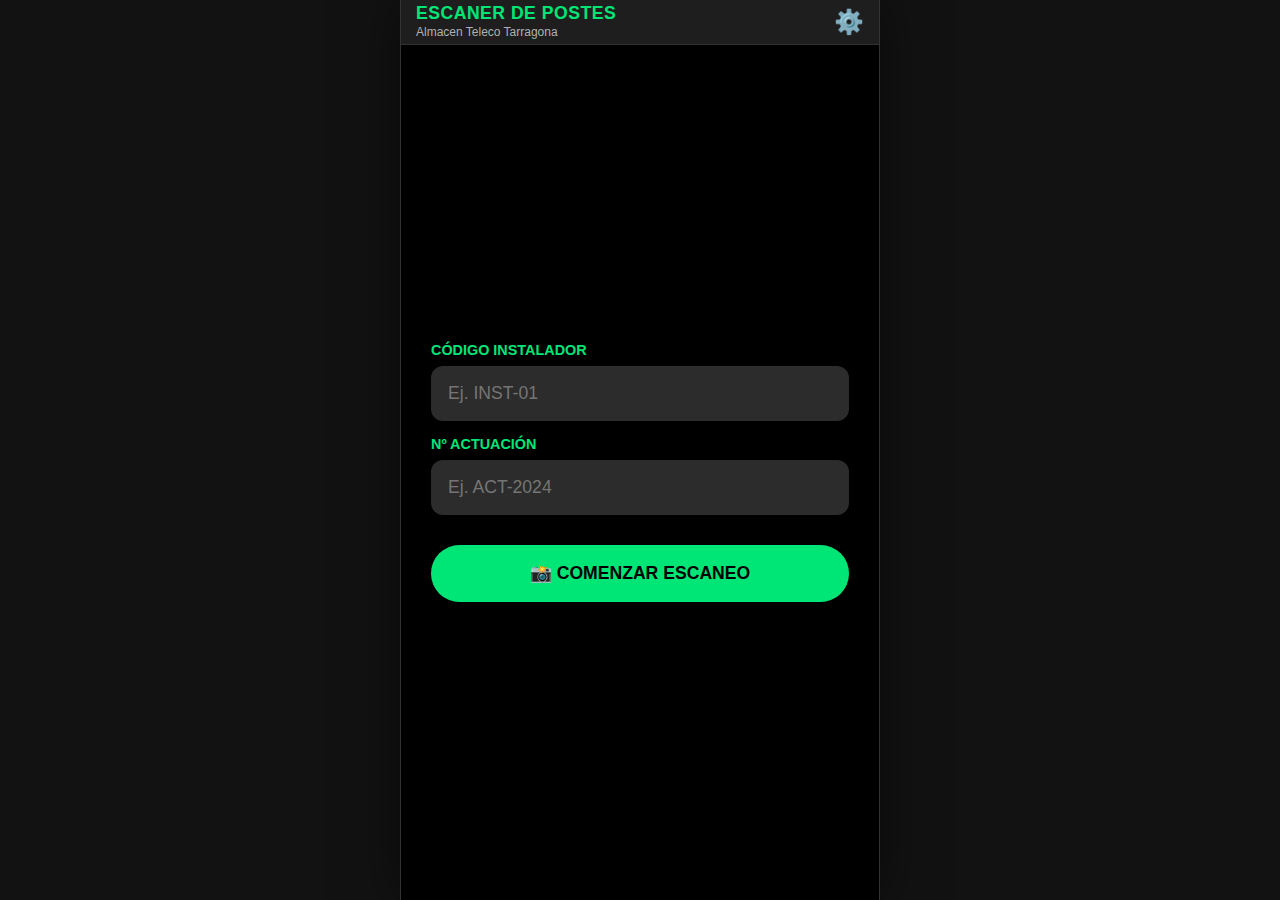
<file: index.html>
<!DOCTYPE html>
<html lang="es">

<head>
    <meta charset="UTF-8">
    <meta name="viewport" content="width=device-width, initial-scale=1.0, maximum-scale=1.0, user-scalable=no">
    <title>Lector DM Industrial</title>
    <link rel="stylesheet" href="style.css">
    <meta name="theme-color" content="#121212">
    <meta name="apple-mobile-web-app-capable" content="yes">
</head>

<body>

    <div class="app-container">
        <!-- HEADER SOLO VISIBLE EN SETUP -->
        <header id="main-header">
            <div class="header-titles">
                <h1>ESCANER DE POSTES</h1>
                <span class="sub-header">Almacen Teleco Tarragona</span>
            </div>
            <button id="settings-btn">⚙️</button>
        </header>

        <!-- PANTALLA 1: CONFIGURACIÓN -->
        <div id="setup-form" class="screen active">
            <div class="form-content">
                <div class="input-group">
                    <label>Código Instalador</label>
                    <input type="text" id="installer-code" placeholder="Ej. INST-01">
                </div>
                <div class="input-group">
                    <label>Nº Actuación</label>
                    <input type="text" id="actuation-code" placeholder="Ej. ACT-2024">
                </div>
            </div>
            <button id="start-scan-btn" class="big-btn start">
                📸 COMENZAR ESCANEO
            </button>
        </div>

        <!-- PANTALLA 2: WORKSPACE (ESCÁNER + TABLA) -->
        <div id="workspace-container" class="screen hidden">

            <!-- PANE SUPERIOR: CÁMARA -->
            <div class="camera-pane">
                <div id="reader-container">
                    <div id="reader"></div>
                </div>
            </div>

            <!-- Panel de Controles (Fuera de la zona visual) -->
            <div class="camera-controls">
                <div class="controls-header">
                    <button id="toggle-sliders-btn" class="icon-btn tiny">▼</button>
                    <div class="main-actions">
                        <button id="torch-btn" class="icon-btn tiny" disabled>🔦</button>
                        <button id="stop-scan-btn" class="icon-btn tiny danger">↩️</button>
                    </div>
                </div>

                <div id="sliders-wrapper" class="sliders-container hidden">
                    <!-- ZOOM (Hardware) -->
                    <div class="slider-row" id="zoom-row" style="display:none;">
                        <span class="icon">🔍</span>
                        <input type="range" id="zoom-slider" min="1" max="5" step="0.1">
                    </div>
                    <!-- BRILLO (CSS Filter) -->
                    <div class="slider-row">
                        <span class="icon">☀️</span>
                        <input type="range" id="brightness-slider" min="0.5" max="2.0" step="0.1" value="1.0">
                    </div>
                    <!-- CONTRASTE (CSS Filter) -->
                    <div class="slider-row">
                        <span class="icon">🌓</span>
                        <input type="range" id="contrast-slider" min="0.5" max="2.0" step="0.1" value="1.0">
                    </div>
                </div>
            </div>

            <!-- PANE INFERIOR: TABLA -->
            <div class="table-pane">
                <div class="table-scroll">
                    <table id="data-table">
                        <thead>
                            <tr>
                                <th>INST</th>
                                <th>ACTUACIÓN</th>
                                <th>CÓDIGO</th>
                                <th style="width: 50px;"></th>
                            </tr>
                        </thead>
                        <tbody>
                            <!-- Filas dinámicas -->
                        </tbody>
                    </table>
                    <div id="empty-state">
                        <p>No hay lecturas aún</p>
                        <small>Apunta al código DataMatrix</small>
                    </div>
                </div>

                <div class="action-bar">
                    <button id="reset-btn" class="icon-btn-large secondary">🗑️</button>
                    <button id="send-btn" class="text-btn-large primary">ENVIAR A GOOGLE 📤</button>
                </div>
            </div>
        </div>

    </div>


    <!-- PANEL MODAL DE ESTADO -->
    <div id="status-modal" class="modal-overlay hidden">
        <div class="modal-content">
            <div id="modal-icon" class="modal-icon">🚀</div>
            <h3 id="modal-title">Enviando...</h3>
            <p id="modal-message">Contactando con Google...</p>
            <div class="modal-actions">
                <button id="modal-cancel-btn" class="big-btn secondary hidden">CANCELAR</button>
                <button id="modal-close-btn" class="big-btn">ACEPTAR</button>
            </div>
        </div>
    </div>

    <!-- IFRAME OCULTO PARA CAPTURAR EL ENVÍO -->
    <iframe name="silent-sender" id="silent-sender" style="display:none;"></iframe>

    <script src="html5-qrcode.min.js"></script>
    <script src="script.js"></script>
</body>

</html>
</file>
<file: style.css>
:root {
    --bg-dark: #121212;
    --bg-card: #1e1e1e;
    --primary: #00e676;
    /* Verde Intenso */
    --accent: #2979ff;
    /* Azul Brillante */
    --danger: #f50057;
    /* Rojo Intenso */
    --text-main: #ffffff;
    --text-muted: #b0b0b0;
    --border: #333333;
}

* {
    box-sizing: border-box;
    margin: 0;
    padding: 0;
    font-family: -apple-system, BlinkMacSystemFont, "Segoe UI", Roboto, Helvetica, Arial, sans-serif;
    -webkit-tap-highlight-color: transparent;
}

body {
    background-color: var(--bg-dark);
    color: var(--text-main);
    height: 100vh;
    display: flex;
    flex-direction: column;
    overflow: hidden;
}

.app-container {
    width: 100%;
    height: 100%;
    /* Simulación Móvil en Escritorio */
    max-width: 480px;
    /* Ancho típico de móvil grande */
    margin: 0 auto;
    /* Centrado horizontal */
    background: #000;
    /* Fondo de la app */
    display: flex;
    flex-direction: column;
    position: relative;
    box-shadow: 0 0 50px rgba(0, 0, 0, 0.5);
    /* Sombra para diferenciar del fondo */
    border-left: 1px solid #333;
    border-right: 1px solid #333;
}

/* HEADER */
header {
    padding: 5px 15px;
    /* Reducido de 15px/20px */
    background: var(--bg-card);
    border-bottom: 1px solid var(--border);
    display: flex;
    justify-content: space-between;
    align-items: center;
}

h1 {
    font-size: 1.1rem;
    font-weight: 800;
    letter-spacing: 0.5px;
    color: var(--primary);
    line-height: 1;
}

.sub-header {
    font-size: 0.75rem;
    color: var(--text-muted);
    font-weight: 500;
    display: block;
    margin-top: 2px;
}

#settings-btn {
    background: none;
    border: none;
    font-size: 1.5rem;
    cursor: pointer;
}

/* SCREENS */
.screen {
    flex: 1;
    display: flex;
    flex-direction: column;
    overflow: hidden;
    /* Garantiza que el contenido interno se scrollee si es necesario */
}

.hidden {
    display: none !important;
}

/* SETUP SCREEN */
#setup-form {
    padding: 30px;
    justify-content: center;
    gap: 30px;
}

.input-group label {
    display: block;
    color: var(--primary);
    font-size: 0.9rem;
    font-weight: 600;
    margin-bottom: 8px;
    text-transform: uppercase;
}

.input-group input {
    width: 100%;
    background: #2c2c2c;
    border: 2px solid transparent;
    padding: 15px;
    border-radius: 12px;
    color: white;
    font-size: 1.1rem;
    outline: none;
    transition: border-color 0.2s;
}

.input-group input:focus {
    border-color: var(--primary);
    background: #333;
}

.big-btn {
    width: 100%;
    padding: 18px;
    border-radius: 50px;
    font-size: 1.1rem;
    font-weight: bold;
    border: none;
    cursor: pointer;
    text-transform: uppercase;
    box-shadow: 0 4px 15px rgba(0, 0, 0, 0.3);
}

.big-btn.start {
    background: var(--primary);
    color: #000;
}

.big-btn.secondary {
    background: #444;
    color: white;
}

/* WORKSPACE SPLIT VIEW */
.camera-pane {
    position: relative;
    height: 30vh;
    /* Reducido al 30% */
    background: #000;
    overflow: hidden;
}

#reader-container,
#reader {
    width: 100%;
    height: 100%;
}

#reader video {
    object-fit: cover;
    width: 100% !important;
    height: 100% !important;
}

/* CAMERA CONTROLS OVERLAY */
/* CAMERA CONTROLS (Panel Colapsable) */
.camera-controls {
    background: #1e1e1e;
    padding: 10px 15px;
    border-bottom: 1px solid var(--border);
    z-index: 10;
    transition: all 0.3s ease-in-out;
    max-height: 200px;
    overflow: hidden;
}

.camera-controls.hidden {
    max-height: 0;
    padding-top: 0;
    padding-bottom: 0;
    border-bottom-width: 0;
}

/* .top-controls REMOVED */

.icon-btn {
    width: 45px;
    height: 45px;
    border-radius: 50%;
    border: none;
    background: rgba(255, 255, 255, 0.2);
    backdrop-filter: blur(5px);
    font-size: 1.2rem;
    color: white;
    display: flex;
    align-items: center;
    justify-content: center;
    cursor: pointer;
}

.icon-btn.tiny {
    width: 38px;
    height: 38px;
    font-size: 1rem;
    flex-shrink: 0;
}

.icon-btn.danger {
    background: rgba(245, 0, 87, 0.8);
}

.icon-btn.active {
    background: var(--primary);
    color: #000;
}

.sliders-container {
    display: flex;
    flex-direction: column;
    gap: 0px;
    /* Sin espacios entre filas */
}

.slider-row {
    display: flex;
    align-items: center;
    gap: 10px;
}

.slider-row .icon {
    font-size: 1rem;
    /* Reducido de 1.2 a 1 */
    width: 20px;
    /* Reducido de 25 a 20 */
    text-align: center;
    flex-shrink: 0;
}

.slider-row input {
    flex: 1;
    -webkit-appearance: none;
    appearance: none;
    height: 4px;
    /* Más fino */
    background: rgba(255, 255, 255, 0.3);
    border-radius: 2px;
}

.slider-row input::-webkit-slider-thumb {
    -webkit-appearance: none;
    appearance: none;
    width: 18px;
    /* Reducido de 24 a 18 */
    height: 18px;
    background: var(--primary);
    border-radius: 50%;
    border: 1px solid white;
    cursor: pointer;
}

.url-config input {
    background: #333;
    border: 1px solid var(--border);
    color: var(--text-main);
    padding: 5px 10px;
    border-radius: 5px;
    font-size: 0.8rem;
    width: 100%;
}

.checkbox-config {
    display: flex;
    align-items: center;
    gap: 5px;
}

.back-floating-btn {
    position: absolute;
    top: 10px;
    left: 10px;
    z-index: 20;
    background: rgba(245, 0, 87, 0.8);
    color: white;
    border: none;
    width: 40px;
    height: 40px;
    border-radius: 50%;
    font-size: 1.2rem;
    cursor: pointer;
    box-shadow: 0 2px 10px rgba(0, 0, 0, 0.5);
}

/* TABLE PANE */
.table-pane {
    flex: 1;
    display: flex;
    flex-direction: column;
    background: var(--bg-card);
    border-top: 4px solid var(--primary);
    overflow: hidden;
    /* Evita que crezca infinitamente */
}

.table-scroll {
    flex: 1;
    overflow-y: auto;
    padding: 10px;
}

table {
    width: 100%;
    border-collapse: collapse;
}

th {
    text-align: left;
    color: var(--text-muted);
    font-size: 0.8rem;
    padding: 10px;
    border-bottom: 1px solid var(--border);
    position: sticky;
    top: 0;
    background: var(--bg-card);
}

td {
    padding: 6px 4px;
    /* Aún más compacto */
    border-bottom: 1px solid var(--border);
    font-size: 0.8rem;
    /* Más pequeño para móviles */
}

/* Ajuste de anchos para que el código y papelera se vean bien */
th:nth-child(1),
td:nth-child(1) {
    width: 15%;
    /* Reducido para INST */
}

/* INST */
th:nth-child(2),
td:nth-child(2) {
    width: 30%;
}

/* Actuación */
th:nth-child(3),
td:nth-child(3) {
    width: 45%;
    /* Aumentado para el código */
}

/* Código */
th:nth-child(4),
td:nth-child(4) {
    width: 10%;
    text-align: right;
}

/* Papelera */

.code-cell {
    font-family: monospace;
    font-weight: bold;
    color: var(--primary);
    letter-spacing: 0.5px;
    word-break: break-all;
}

.delete-btn {
    background: none;
    border: none;
    font-size: 1.2rem;
    padding: 5px 10px;
    cursor: pointer;
    opacity: 0.7;
}

.delete-btn:hover {
    opacity: 1;
}

#empty-state {
    text-align: center;
    padding: 40px;
    color: var(--text-muted);
    opacity: 0.6;
}

/* ACTION BAR */
.action-bar {
    padding: 5px 15px;
    /* Mínimo relleno */
    background: #181818;
    border-top: 1px solid var(--border);
    display: flex;
    gap: 10px;
    min-height: 50px;
    /* Reducido al mínimo funcional */
}

.icon-btn-large {
    width: 55px;
    height: 55px;
    border-radius: 12px;
    border: none;
    background: #333;
    font-size: 1.5rem;
    cursor: pointer;
}

.text-btn-large {
    flex: 1;
    border-radius: 12px;
    border: none;
    font-weight: 800;
    font-size: 1rem;
    cursor: pointer;
    background: var(--primary);
    color: #000;
}

/* MODAL DE ESTADO */
.modal-overlay {
    position: fixed;
    top: 0;
    left: 0;
    width: 100%;
    height: 100%;
    background: rgba(0, 0, 0, 0.85);
    backdrop-filter: blur(5px);
    z-index: 1000;
    display: flex;
    align-items: center;
    justify-content: center;
    padding: 20px;
}

.modal-content {
    background: var(--bg-card);
    padding: 30px;
    border-radius: 20px;
    border: 1px solid var(--border);
    text-align: center;
    max-width: 350px;
    width: 100%;
    box-shadow: 0 10px 40px rgba(0, 0, 0, 0.5);
    transition: all 0.3s ease;
}

/* Variantes de Modal */
.modal-content.error {
    background: #2d1014;
    border-color: var(--danger);
    box-shadow: 0 0 30px rgba(245, 0, 87, 0.3);
}

.modal-content.error h3 {
    color: #ff5252;
}

.modal-content.error .big-btn {
    background: var(--danger);
    color: white;
}

.modal-icon {
    font-size: 3rem;
    margin-bottom: 15px;
    display: block;
}

@keyframes spin {
    0% {
        transform: rotate(0deg);
    }

    100% {
        transform: rotate(360deg);
    }
}

.modal-icon.spinning {
    display: inline-block;
    animation: spin 1s linear infinite;
}

#modal-title {
    color: var(--text-main);
    margin-bottom: 10px;
    font-size: 1.4rem;
}

#modal-message {
    color: var(--text-muted);
    margin-bottom: 25px;
    font-size: 1rem;
}

#modal-close-btn {
    background: var(--primary);
    color: #000;
}

#modal-close-btn.hidden,
#modal-cancel-btn.hidden {
    display: none !important;
}

.modal-actions {
    display: flex;
    gap: 15px;
    margin-top: 10px;
}

.modal-actions .big-btn {
    flex: 1;
    margin-top: 0;
}

/* Meoras Visuales adicionales */
input[type="checkbox"] {
    accent-color: var(--primary);
    cursor: pointer;
}

.form-content {
    display: flex;
    flex-direction: column;
    gap: 15px;
}

/* Animación de escaneo */
@keyframes scan-flash {
    0% {
        background-color: rgba(0, 230, 118, 0.4);
    }

    100% {
        background-color: transparent;
    }
}

.scan-active {
    animation: scan-flash 0.3s ease-out;
}
</file>
